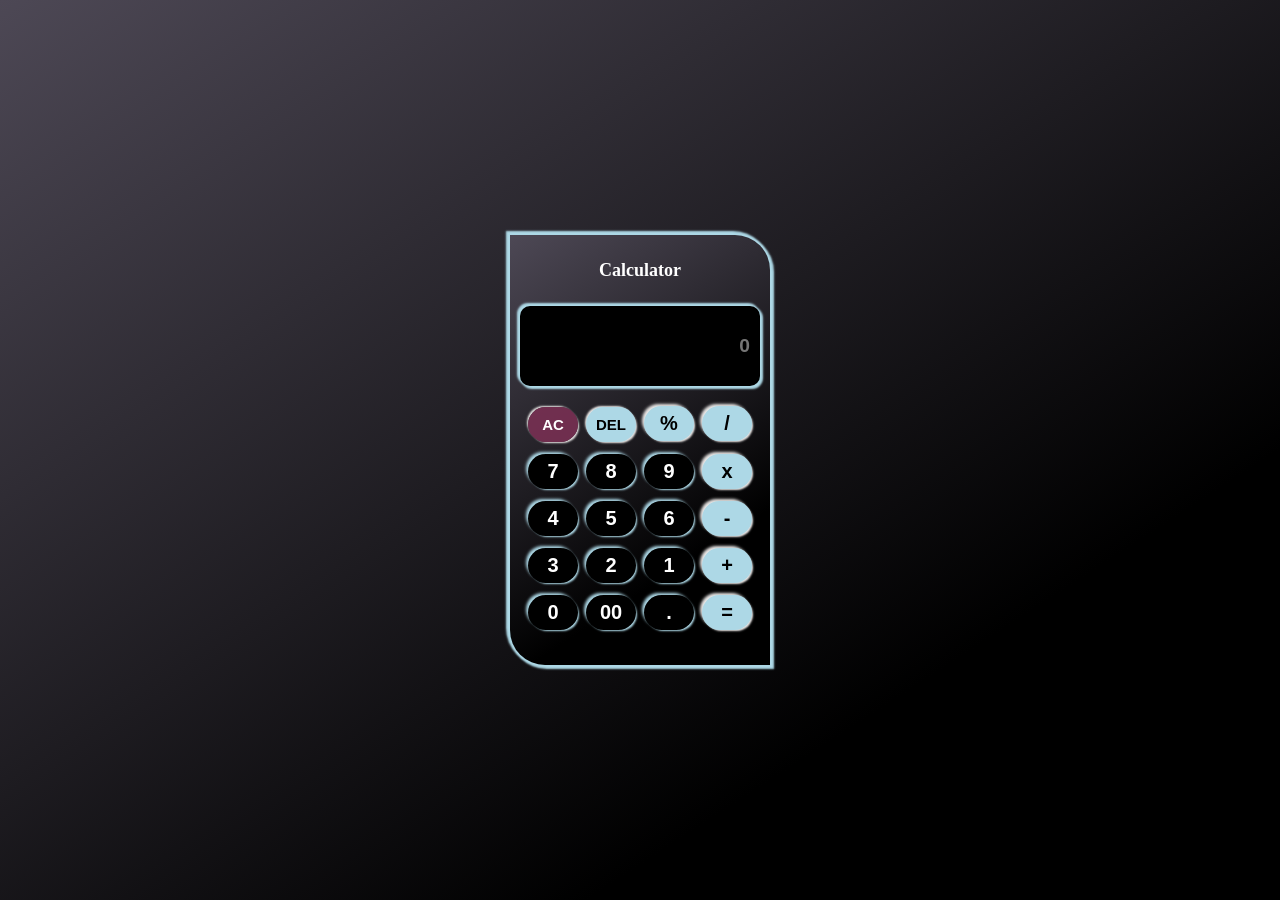
<file: Calculator/calculator.html>
<!DOCTYPE html>
<html lang="en">
<head>
    <meta charset="UTF-8">
    <meta name="viewport" content="width=device-width, initial-scale=1.0">
    <title>Document</title>
    <link rel="stylesheet" href="calculator.css">
</head>
<body>
    <div class="container">
        <div class="calcy-container">
            <h1 class="heading">Calculator</h1>
            <input placeholder="0" id="userInput" type="text" class="display">
            <div class="button-container">
                <button onclick="clearInput()" class="clear-button">AC</button>
                <button onclick="deleteVal()" class="del-button">DEL</button>
                <button onclick="displayValue('%')" class="operator-button">%</button>
                <button onclick="displayValue('/')" class="operator-button">/</button>
            </div>
            <div class="button-container">
                <button onclick="displayValue('7')" class="button">7</button>
                <button onclick="displayValue('8')"  class="button" >8</button>
                <button  onclick="displayValue('9')" class="button">9</button>
                <button onclick="displayValue('*')" class="operator-button" >x</button>
            </div>
            <div class="button-container">
                <button onclick="displayValue('4')" class="button" >4</button>
                <button onclick="displayValue('5')"  class="button" >5</button>
                <button onclick="displayValue('6')" class="button">6</button>
                <button onclick="displayValue('-')" class="operator-button">-</button>
            </div>
            <div class="button-container">
                <button onclick="displayValue('3')" class="button">3</button>
                <button onclick="displayValue('2')" class="button">2</button>
                <button  onclick="displayValue('1')" class="button">1</button>
                <button onclick="displayValue('+')" class="operator-button">+</button>
            </div>
            <div class="button-container">
                <button onclick="displayValue('0')" class="button">0</button>
                <button onclick="displayValue('00')" class="button">00</button>
                <button onclick="displayValue('.')" class="button">.</button>
                <button onclick="calculateInput()" class="operator-button">=</button>
            </div>
        </div>
    </div>
    <script src="calculator.js"></script>
</body>
</html>
</html>
</file>
<file: Calculator/calculator.css>
* {
    margin: 0px;
    padding: 0px; 
}
.heading {
    color: #ffffff;
    font-size: 18px;
    padding: 15px;
    font-family: 'Times New Roman', Times, serif;
}

.container {
    height: 100vh;
    display: flex;
    align-items: center;
    justify-content: center;
    background-image: linear-gradient(147deg, #4d4855 0%, #000000 74%);
}

.calcy-container {
    background-image: linear-gradient(147deg, #4d4855 0%, #000000 74%);
    background-color: rgb(77, 77, 77);
    text-align: center;
    border-top-right-radius: 35px;
    border-bottom-left-radius: 35px;
    padding-top: 10px;
    padding-bottom: 25px;
    border-color: black;
    border-width: 0px;
    border-style: solid;
    box-shadow: 2px 2px 2px 2px lightblue,
        -2px -2px 2px 2px lightblue;
}

.display {
    text-align: right;
    color: white;
    padding: 10px;
    margin: 10px;
    background-color: black;
    box-shadow: 2px 2px 2px 1px lightblue,
        -2px -2px 2px 1px lightblue;
    border-color: black;
    border-width: 5px;
    border-style: initial;
    border-radius: 10px;
    height: 60px;
    width: 220px;
    font-size: larger;
    font-family: 'Lucida Sans', 'Lucida Sans Regular', 'Lucida Grande', 'Lucida Sans Unicode', Geneva, Verdana, sans-serif;
    font-weight: bold;
}

.button-container {
    margin: 8px;
}

.button {
    background-color: black;
    color: white;
    font-size: 20px;
    border-radius: 35px;
    border-style: initial;
    border-width: 2px;
    border-color: rgb(150, 150, 150);
    height: 35px;
    width: 50px;
    margin: 2px;
    font-family: 'Lucida Sans', 'Lucida Sans Regular', 'Lucida Grande', 'Lucida Sans Unicode', Geneva, Verdana, sans-serif;
    font-weight: bold;
    box-shadow: 2px 2px 2px -1px lightblue,
        -3px -3px 3px -1px lightblue;
    cursor: pointer;
    transition: background-color 0.2s;
    outline: none;

}

.button:hover {
    background-color: rgba(130, 49, 88, 0.8);
    outline: none;
    color: white;
}

.button:active {
    background-color: #ffffff;
    outline: none;
    color: black;
}

.operator-button {
    background-color: lightblue;
    color: black;
    margin: 2px;
    box-shadow: 2px 2px 2px -1px #ebe9e8,
        -3px -3px 3px -1px #ebe9e8;
    border-radius: 35px;
    font-size: 20px;
    border-style: initial;
    height: 35px;
    width: 50px;
    font-family: 'Lucida Sans', 'Lucida Sans Regular', 'Lucida Grande', 'Lucida Sans Unicode', Geneva, Verdana, sans-serif;
    font-weight: bold;
    cursor: pointer;
    transition: background-color 0.1s;
    outline: none;
}

.operator-button:hover {
    background-color: rgba(130, 49, 88, 0.8);
    outline: none;
    color: white;
}
.operator-button:active {
    background-color: #ffffff;
    outline: none;
    color: black;
}
.del-button {
    background-color: lightblue;
    color: black;
    margin: 2px;
    box-shadow: 2px 2px 2px -1px #ebe9e8,
        -2px -2px 2px -1px #ebe9e8;
    border-radius: 35px;
    font-size: 15px;
    border-style: initial;
    height: 35px;
    width: 50px;
    font-family: 'Lucida Sans', 'Lucida Sans Regular', 'Lucida Grande', 'Lucida Sans Unicode', Geneva, Verdana, sans-serif;
    font-weight: bold;
    cursor: pointer;
    transition: background-color 0.2s;
    outline: none;
}


.del-button:active {
    background-color: #ffffff;
    outline: none;
    color: black;
}
.del-button:hover {
    background-color: rgba(130, 49, 88, 0.8);
    outline: none;
    color: white;
}
.clear-button {
    background-color:  rgba(130, 49, 88, 0.8);
    color: white;
    margin: 2px;
    box-shadow: 2px 2px 2px -1px #ebe9e8,
        -2px -2px 2px -1px #ebe9e8;
    border-radius: 35px;
    font-size: 15px;
    border-style: initial;
    height: 35px;
    width: 50px;
    font-family: 'Lucida Sans', 'Lucida Sans Regular', 'Lucida Grande', 'Lucida Sans Unicode', Geneva, Verdana, sans-serif;
    font-weight: bold;
    cursor: pointer;
    transition: background-color 0.2s;
    outline: none;
}
.clear-button:hover {
    background-color: white;
    outline: none;
    color: black;
}
.clear-button:active {
    background-color: black;
    outline: none;
    color: white;
}
</file>
